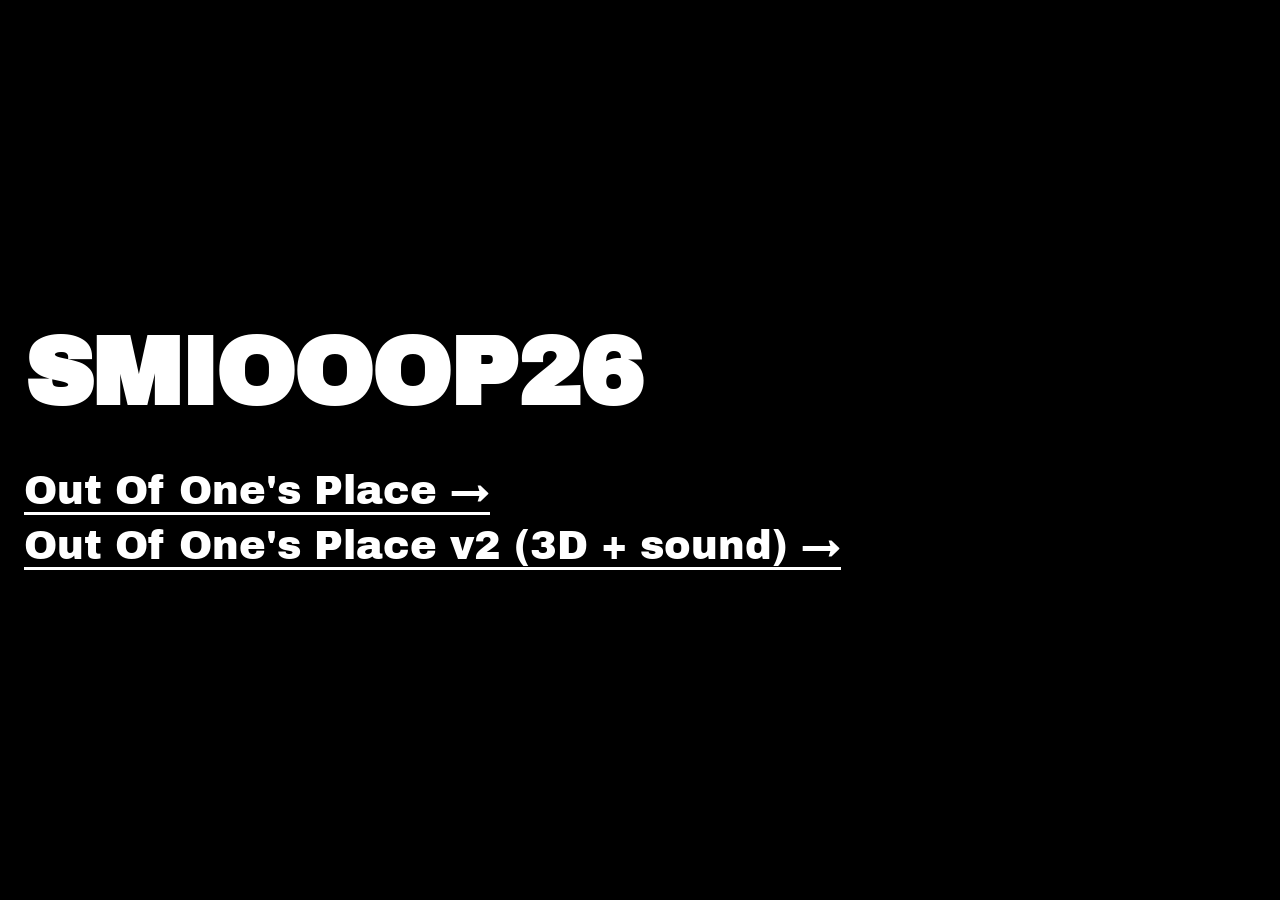
<file: index.html>
<!DOCTYPE html>
<html lang="en">
<head>
  <meta charset="utf-8" />
  <meta name="viewport" content="width=device-width, initial-scale=1" />
  <title>SMIOOOP26</title>
  <link rel="preconnect" href="https://fonts.googleapis.com" />
  <link rel="preconnect" href="https://fonts.gstatic.com" crossorigin />
  <link href="https://fonts.googleapis.com/css2?family=Archivo+Black&display=swap" rel="stylesheet" />
  <style>
    html, body { margin: 0; background: #000; color: #fff; }
    body { font-family: 'Archivo Black', sans-serif; min-height: 100vh; display: flex; flex-direction: column; justify-content: center; padding: 0 24px; box-sizing: border-box; }
    h1 { font-size: clamp(32px, 8vw, 96px); margin: 0 0 32px; letter-spacing: -0.02em; }
    ul { list-style: none; padding: 0; margin: 0; }
    li { margin: 12px 0; }
    a { color: #fff; text-decoration: none; font-size: clamp(20px, 4vw, 40px); border-bottom: 3px solid #fff; }
    a:hover { color: #000; background: #fff; }
  </style>
</head>
<body>
  <h1>SMIOOOP26</h1>
  <ul>
    <li><a href="LEDinstall/">Out Of One's Place &rarr;</a></li>
    <li><a href="LEDinstall/v2/">Out Of One's Place v2 (3D + sound) &rarr;</a></li>
  </ul>
</body>
</html>
</file>
